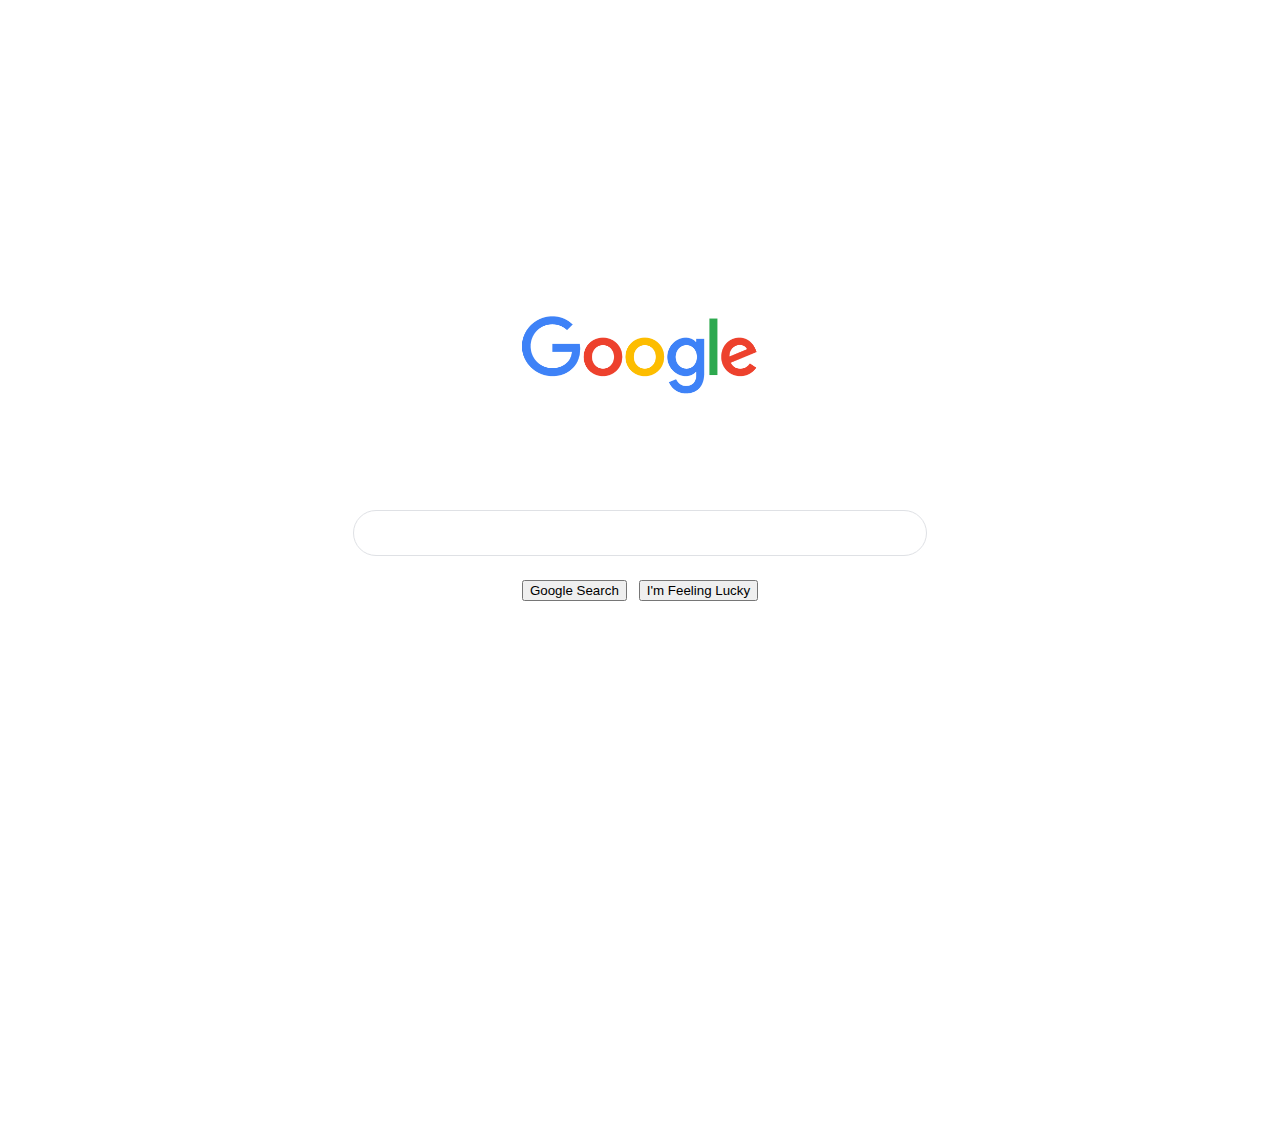
<file: index.html>
<!doctype html>
<html>
    <head>
        <!--
        Challenge: Link to the CSS file!
        Hint: google it ;)
         -->
        <title>Scrimba Google Clone</title>
        <link rel="stylesheet" href="styles.css" />
    </head>
    <body>
        <div class="main-wrapper">
            <img src="google.png" class="logo" />
            <input type="text" class="search" />
            <div class="button-wrapper">
                <button>Google Search</button>
                <button>I'm Feeling Lucky</button>
            </div>
        </div>
    </body>
</html>
</file>
<file: styles.css>
body {
    background: white;
    margin: 0px;
}

.main-wrapper {
    margin-top: 18%;
    display: flex;
    flex-direction: column;
    align-items: center;
    gap: 24px;
    height: 100vh;
}
.logo {
    width: 20%;
}
.search {
    width: 40%;
    /* vertical horizontal */
    padding: 10px 30px;
    border: 1px solid #dfe1e5;
    border-radius: 24px;
    font-size: 20px;
    line-height: 120%;
    caret-color: blue;
}

.button-wrapper {
    display: flex;
    flex-direction: row;
    gap: 12px;
}

.btn {
    padding: 10px 20px;
    border: 1px solid #dfe1e5;
    border-radius: 8px;
    font-size: 16px;
    background-color: #f8f9fa;
}
</file>
